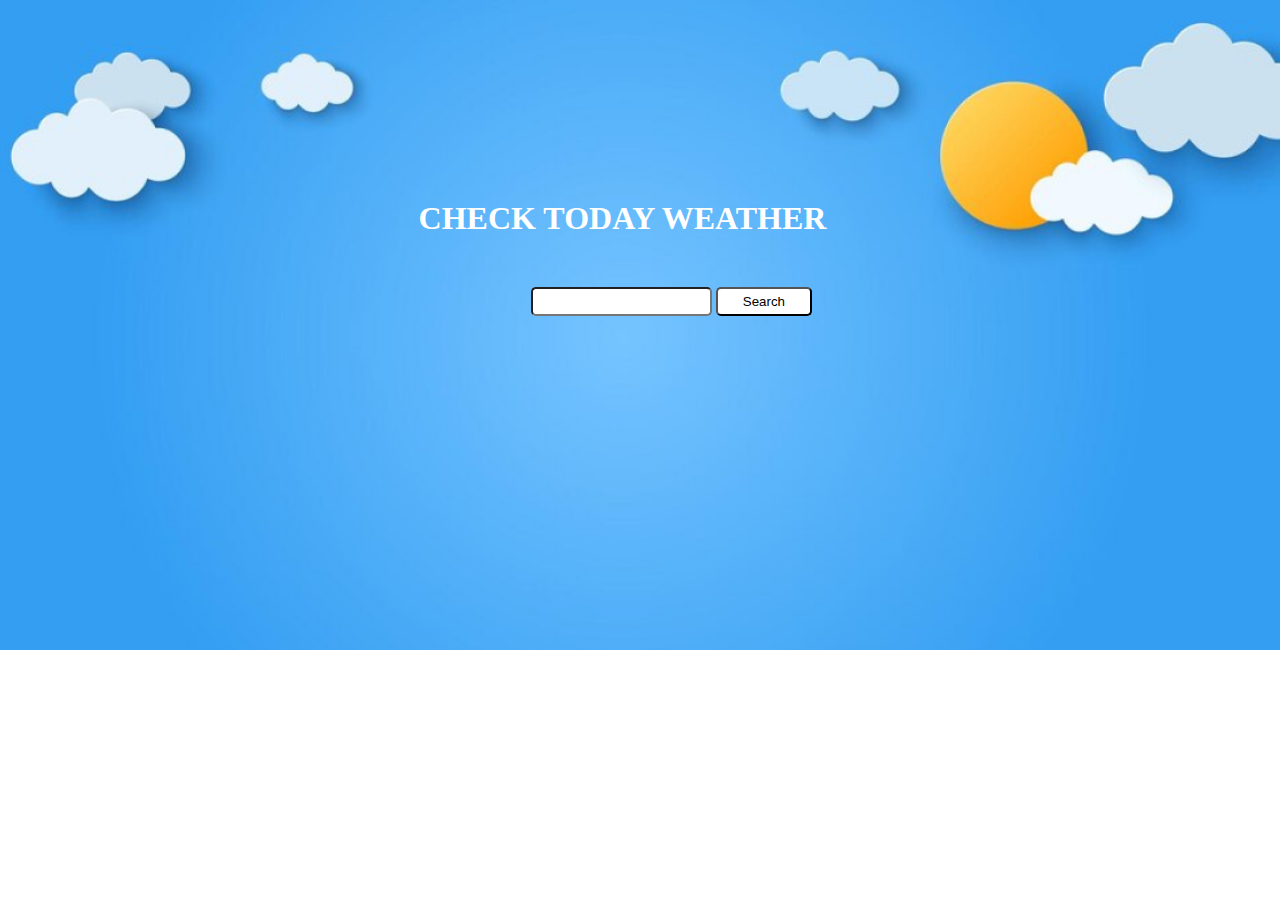
<file: index.html>
<!DOCTYPE html>
<html lang="en">
<head>
    <meta charset="UTF-8">
    <meta name="viewport" content="width=device-width, initial-scale=1.0">
    <title>Checking the weather of every state by API  done by SREEJITH</title>
    <link rel="stylesheet" href="./layers/css/weather.css">
    <link rel="shortcut icon" href="./layers/images/weather logo.png" type="image/x-icon">
</head>
<body>
    <div class="bgimage">
        <div class="gridlayout">
            <h1 class="weather">CHECK TODAY WEATHER</h1>
           
            <input type="text" id="input" class="inputbox">
            <button id="btn" >Search</button>
            <h1 id="place"></h1>
        </div>
        <script>
            let input = document.getElementById("input");
    
            let btn = document.getElementById("btn");
            btn.addEventListener("click", function() {
    
    
                
                fetch('https://api.openweathermap.org/data/2.5/weather?q='+input.value+'&units=metric&appid=fc769a5605837af7fe06844eadb034df')
                    .then(response => {
                        return response.json();
                    })
                    .then(data => {
                        console.log(data);
                        document.getElementById("place").innerHTML = data.main.temp + "°c";
                    })
            })
        </script>

    </div>
    
    
</body>
</html>
</file>
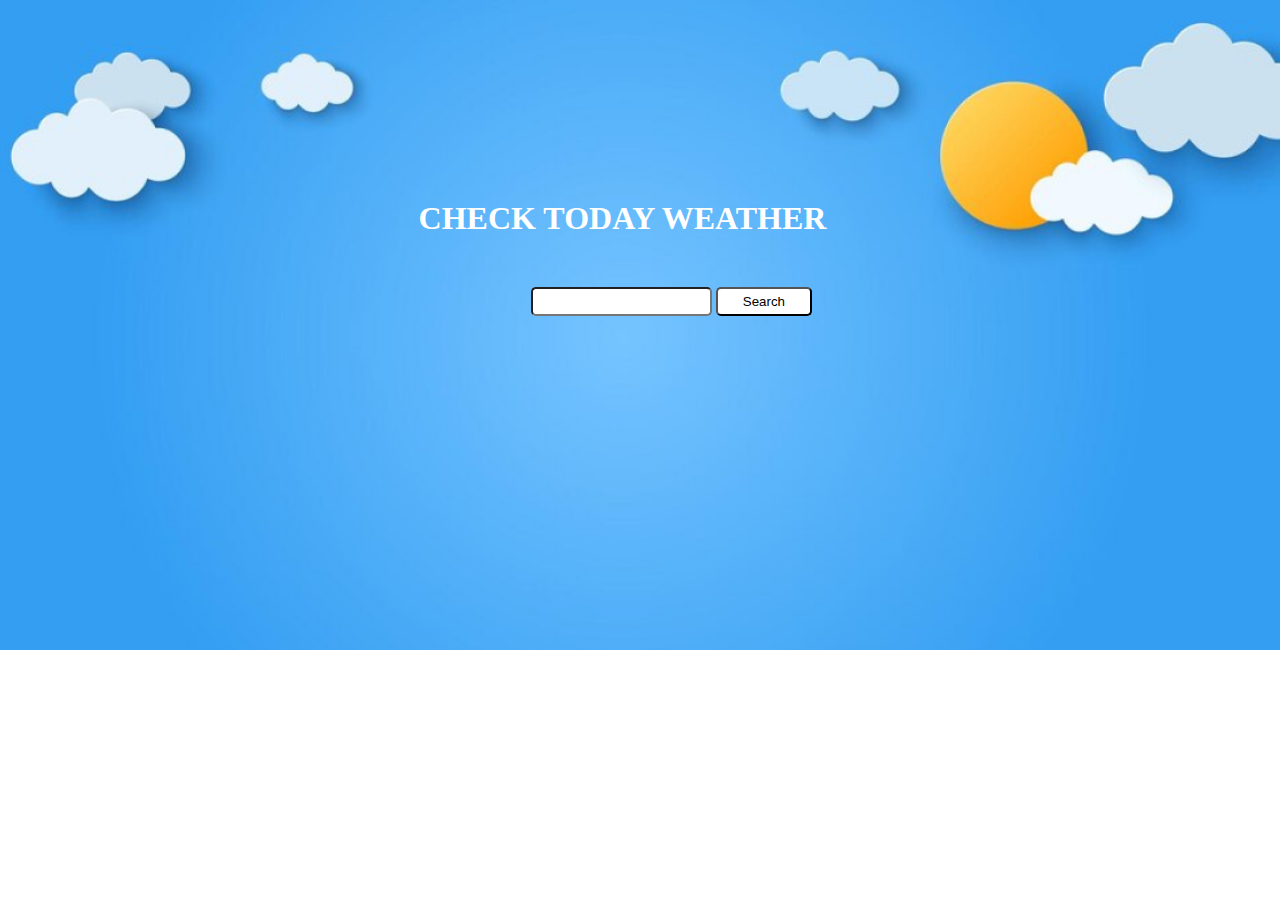
<file: weather.html>
<!DOCTYPE html>
<html lang="en">
<head>
    <meta charset="UTF-8">
    <meta name="viewport" content="width=device-width, initial-scale=1.0">
    <title>Checking the weather of every state by API  done by SREEJITH</title>
    <link rel="stylesheet" href="./layers/css/weather.css">
    <link rel="shortcut icon" href="./layers/images/weather logo.png" type="image/x-icon">
</head>
<body>
    <div class="bgimage">
        <div class="gridlayout">
            <h1 class="weather">CHECK TODAY WEATHER</h1>
           
            <input type="text" id="input" class="inputbox">
            <button id="btn" >Search</button>
            <h1 id="place"></h1>
        </div>
        <script>
            let input = document.getElementById("input");
    
            let btn = document.getElementById("btn");
            btn.addEventListener("click", function() {
    
    
                
                fetch('https://api.openweathermap.org/data/2.5/weather?q='+input.value+'&units=metric&appid=fc769a5605837af7fe06844eadb034df')
                    .then(response => {
                        return response.json();
                    })
                    .then(data => {
                        console.log(data);
                        document.getElementById("place").innerHTML = data.main.temp + "°c";
                    })
            })
        </script>

    </div>
    
    
</body>
</html>
</file>
<file: layers/css/weather.css>
*{
    margin: 0;
    padding: 0;
}

.gridlayout{
    margin: auto;
    width: 90%;
}

.bgimage{
    background: url(../images/climatebg.png);
    background-repeat: no-repeat;
    background-size: 100%;
    height: 650px;
    /* margin-top: 10px; */
    margin-left: -35px;
}
.weather{
    text-align: center;
    padding-top: 200px;
    color: white;
  
}
.inputbox{
    height: 25px;
    margin-left: 500px;
    margin-top: 50px;
    border-radius: 5px;
}
#place{
    text-align: center;
    margin-top: 20px;
    color: white;
}
#btn{
    padding: 5px 25px;
    border-radius: 5px;
    background-color: white;
    color: black;
    cursor: pointer;
}
</file>
